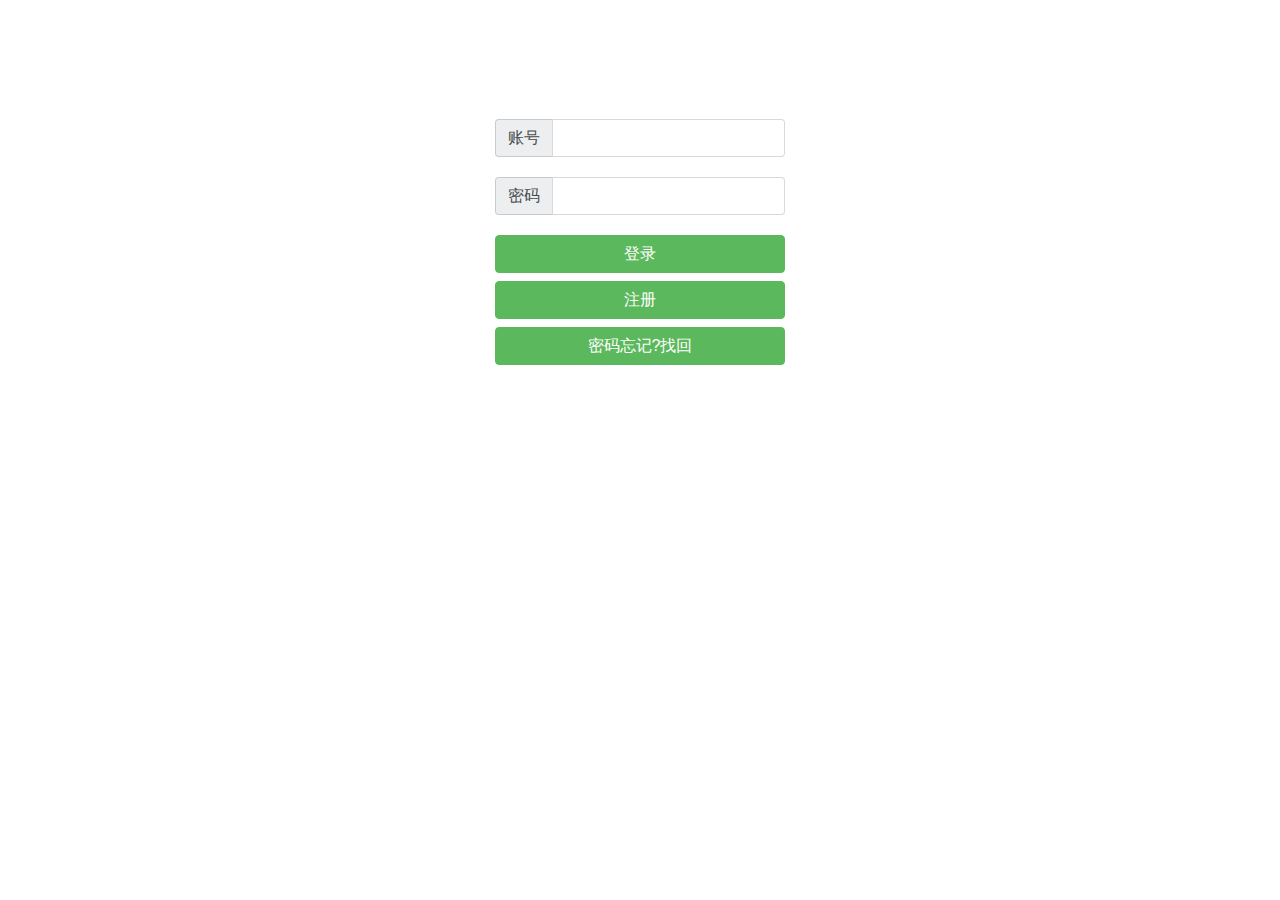
<file: signInExam/src/main/webapp/login.html>
<!DOCTYPE html>
<html lang="en">
<head>
    <meta charset="UTF-8">
    <title>用户登录</title>
    <link rel="stylesheet" href="css/bootstrap.css"/>
    <script src="js/jquery.js"></script>
    <script>
        function login() {
            //获取账号输入框的值
            var u=$("#username").val();
            var p = $("#password").val();
            $.ajax({
    			type:"post",
    			url:"login",
    			data:{"username":u,"password":p},
    			
    			success:function(rs){
    				alert(rs);
    				 if (rs =="0") {
    	                    $("#login_msg").html("账号和密码不匹配！");
    	                } else if (rs =="1") {
    	                    location.href = "main/index.html";
    	                } 
    			}
    			
    		})

        }
        
        function regist() {
        	alert("注册");
        	self.location='Regist.html'; 
        	/* html += '<a href="Regist.html"></a>' */
        	window.location.htef = "Regist.html";
			
		}
        function pass() {
        	alert("找回密码");
        	self.location='passwordfind.html'; 
        	
			
		}
    </script>
</head>
<body>
    <div style="display: flex;justify-content: center;
           width: 100%;height: 500px; align-items: center;flex-flow: column">
       <div class="form-group">
           <div id="login_msg" style="color: red"></div>
           <div style="margin-bottom: 20px" class="input-group">
               <span class="input-group-addon">账号</span>
            <input id="username" type="text" name="username" class="form-control"/>
           </div>
        <div style="margin-bottom: 20px" class="input-group" >
            <span class="input-group-addon">密码</span>
            <input id="password" type="password" name="password" class="form-control"/>
        </div>
        <div>
            <button class="btn btn-success btn-block" onclick="login()">登录</button>
            <button  class="btn btn-success btn-block" onclick="regist()">注册</button>
            <button  class="btn btn-success btn-block" onclick="pass()">密码忘记?找回</button>
        </div>
       </div>
    </div>
</body>
</html>
</file>
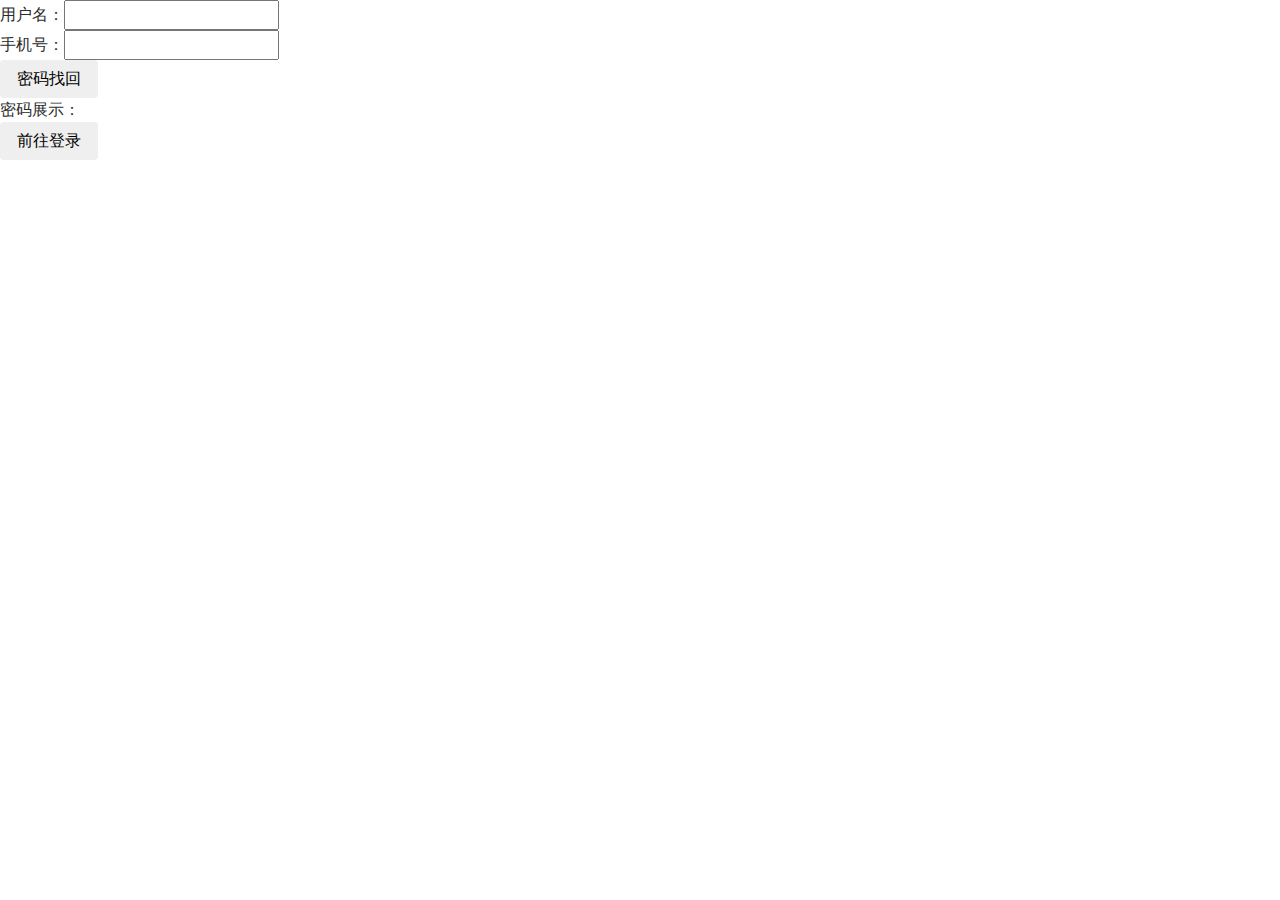
<file: signInExam/src/main/webapp/passwordfind.html>
<!DOCTYPE html>
<html>
<head>
<meta charset="UTF-8">
<title>Insert title here</title>
<link rel="stylesheet" href="css/bootstrap.css"/>
    <script src="js/jquery.js"></script>
    
    <script type="text/javascript">
    function find() {
		var u=$("#username").val();
		var p=$("#phone").val();
		$.ajax({
			type:"post",
			url:"findPass",
			data:{"username":u,"phone":p},
			
			success:function(rs){
				alert(rs); 
				alert(rs.password);
	            $("#passView").html(rs.password);       
			}
			
		})
	}
    function login() {
    	alert("登录");
    	self.location='login.html'; 
    	
		
	}
    </script>
</head>
<body>
<div>
用户名：<input type="text" name="username" id="username"></div>
<div>
手机号：<input type="text" name="phone" id="phone">
</div>
<div>
<button class="btn" onclick="find()">密码找回</button>
</div>密码展示：
<div id="passView" style="color: red"></div>
<button class="btn" onclick="login()">前往登录</button>
</body>
</html>
</file>
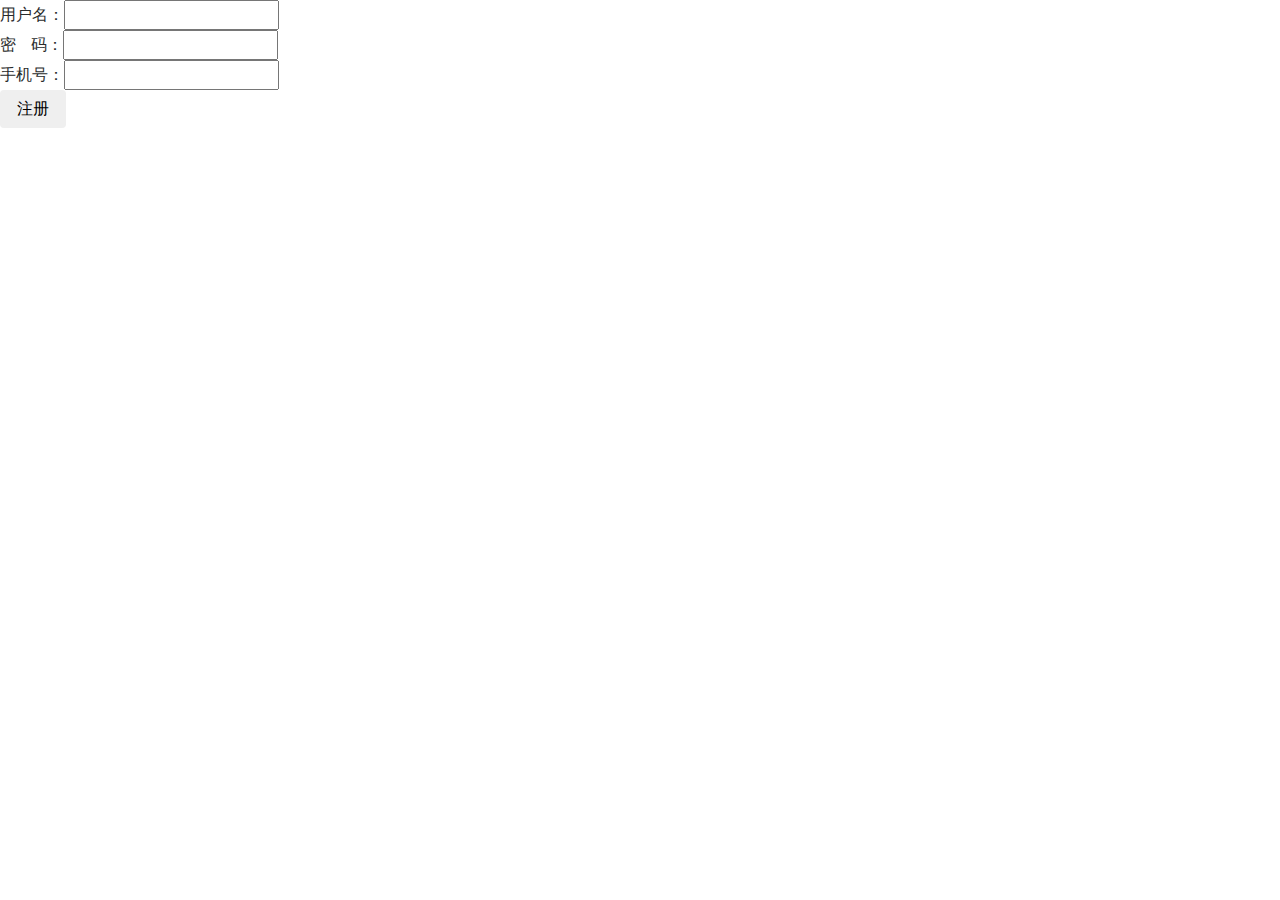
<file: signInExam/src/main/webapp/Regist.html>
<!DOCTYPE html>
<html>
<head>
<meta charset="UTF-8">
<title>注册用户</title>
<link rel="stylesheet" href="css/bootstrap.css"/>
    <script src="js/jquery.js"></script>
</head>
<body>
<form action="regist" method="get">
<div>
用户名：<input type="text" name="username" ><br>
</div><div>
密&nbsp;&nbsp; 码：<input type="password" name="password" ><br>
</div><div>
手机号：<input type="text" name="phone" ><br>
</div>
<button type="submit" class="btn">注册</button>
</form>
</body>
</html>
</file>
